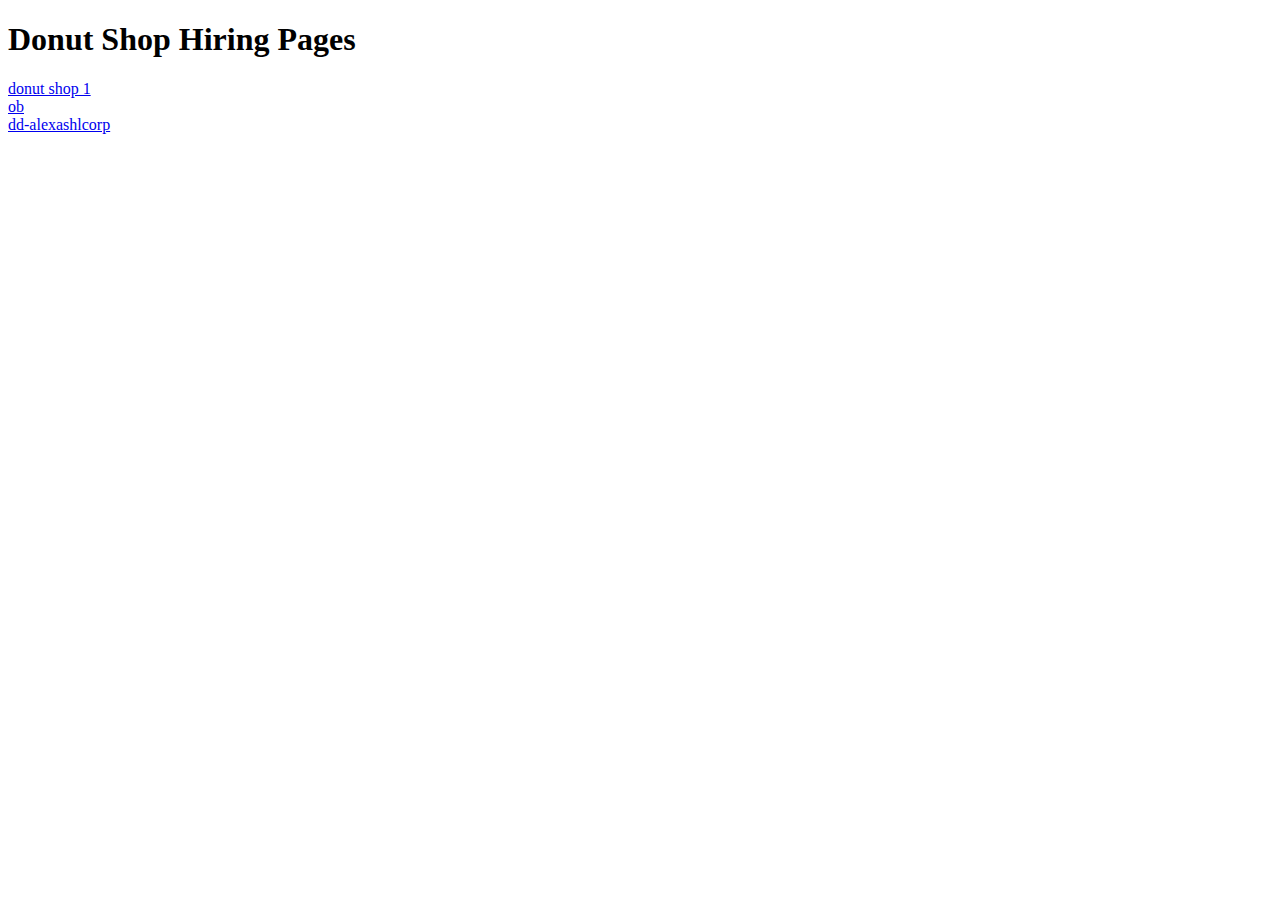
<file: index.html>
<!DOCTYPE html>
<html lang="en" dir="ltr">
  <head>
    <meta charset="utf-8">
    <title></title>
  </head>
  <body>
    <h1>
      Donut Shop Hiring Pages
    </h1>
    <a href="/donutshop1">donut shop 1</a>
    <br />
    <a href="/ob">ob</a>
    <br />
    <a href="/dd-alexashlcorp">dd-alexashlcorp</a>
  </body>
</html>
</file>
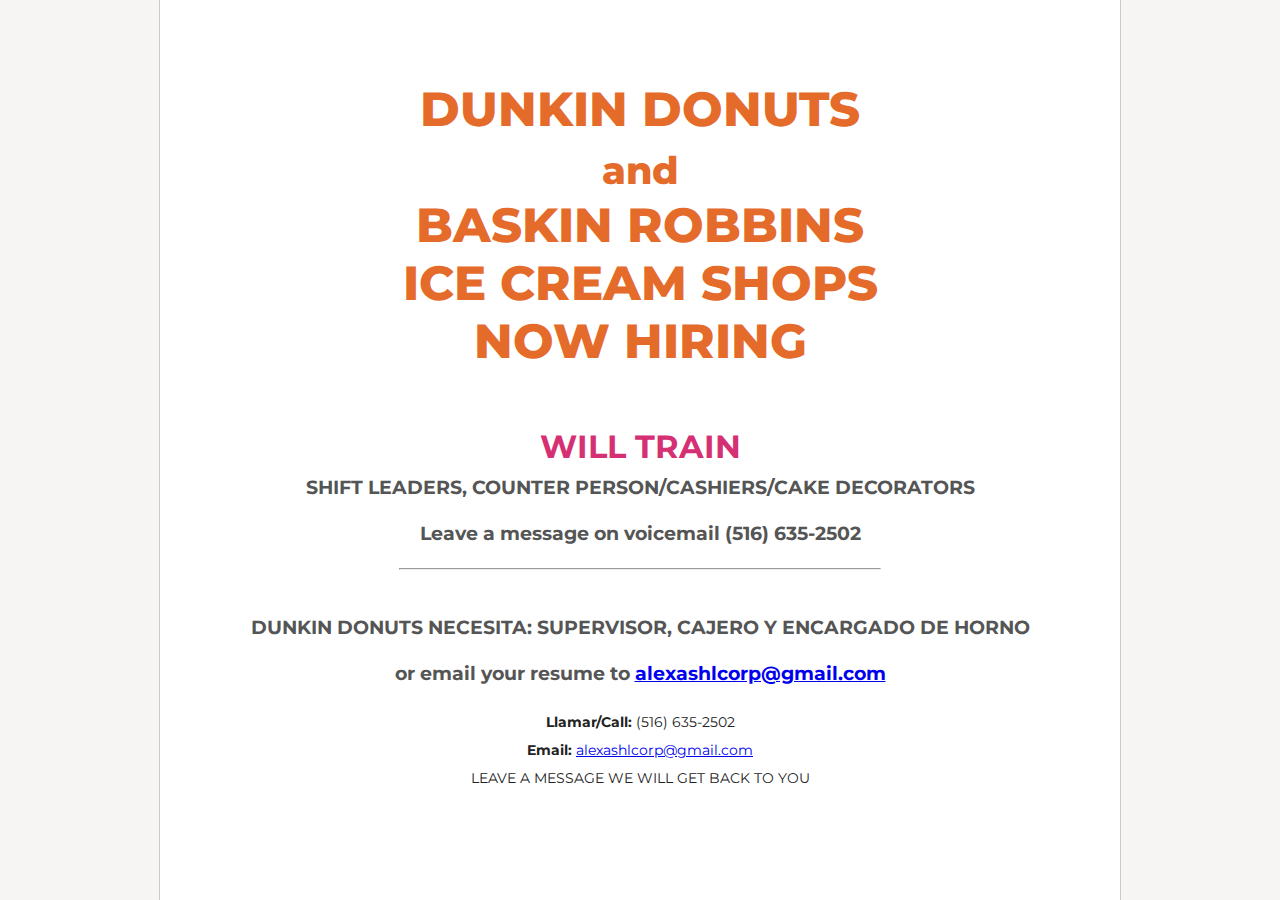
<file: dd-alexashlcorp/index.html>
<!DOCTYPE html>
<html lang="en" dir="ltr">
  <head>
    <meta charset="utf-8">
    <title></title>
    <style media="screen">
      @import url('https://fonts.googleapis.com/css2?family=Montserrat:wght@300;400;500;600;700;800&display=swap');

      @media only screen and (max-device-width: 480px) {
        .container {
          width: 100vw !important;
          border-left: 0px solid #fff;
          border-right: 0px solid #fff;
        }
        h1 {
          font-size: 5em !important;
          padding-top: 150px !important;
        }
        h2 {
          font-size: 4em !important;
        }
        h3 {
          font-size: 2.5em !important;
          padding-bottom: 40px !important;
          margin-top: 20px;
        }
        h4 {
          font-size: 2em !important;
          padding-top: 50px !important;
        }
        h5 {
          font-size: 1.8em !important;
        }
        h6 {
          font-size: 1.8em !important;
          padding-top: 20px !important;
        }
        ul {
          font-size: 1.8em !important;
        }
      }

      body {
        font-family: 'Montserrat', sans-serif;
        color: #222;
        background-color: #F6F5F3;
        margin: 0px;
      }

      header {
        text-align: center;
        padding-top: 80px;
      }

      h1 {
        margin: 0;
        color: #E56B2B;
        font-weight: 800;
        font-size: 3em;
      }

      .container {
        width: 960px;
        margin: auto;
        background-color: #fff;
        border-left: 1px solid #CECAC5;
        border-right: 1px solid #CECAC5;
        height: 100vh;
      }

      section {
        text-align: center;
        padding-top: 30px;
      }

      h2 {
        font-size: 2em;
        color: #D43073;
        margin-bottom: 0px;
      }

      h3 {
        color: #555;
        margin-top: 10px;
      }

      h4 {
        padding-top: 30px;
        font-size: 1.1em;
      }

      h5 {
        font-size: .9em;
        font-weight: 600;
        margin-top: 10px;
      }

      h6 {
        font-weight: 400;
        margin: 0;
        padding-top: 10px;
        font-size: .9em;
      }

      ul {
        margin: 50px 0;
        padding: 0px;
      }

      ul li {
        list-style: none;
        padding-top: 10px;
      }
    </style>
  </head>
  <body>
    <div class="container">
      <header>
        <h1>
          DUNKIN DONUTS
          <br />
          <span style="font-size: .8em;">and</span>
          <br />
          BASKIN ROBBINS
          <br />
          ICE CREAM SHOPS
          <br />
          NOW HIRING
        </h1>
        <!-- <h5>
          Plainview/Woodbury Area (Nassau)
          <br />
          Farmingdale/Old Bethpage (Nassau)
          <br />
          Bethpage (Nassau)
          <br />
          Farmingville (Suffolk)
        </h5> -->
      </header>

      <section>
        <h2>
          WILL TRAIN
        </h2>
        <h3>
          SHIFT LEADERS, COUNTER PERSON/CASHIERS/CAKE DECORATORS
          <br />
          <br />
          Leave a message on voicemail (516) 635-2502
          <br />
          <br />
          <hr style="width: 50%; margin: auto;">
          <br />
          <br />
          DUNKIN DONUTS NECESITA: SUPERVISOR, CAJERO Y ENCARGADO DE HORNO
          <br />
          <br />
          or email your resume to <a href="mailto:alexashlcorp@gmail.com">alexashlcorp@gmail.com</a>
        </h3>

        <!-- <ul>
          <li>
            Looking for a new exciting jobs with flexible hours?
          </li>
          <li>
            Pay starts above minimum Wage?
          </li>
        </ul> -->



        <h6>
          <b>Llamar/Call:</b> (516) 635-2502
        </h6>
        <h6>
          <b>Email:</b> <a href="mailto:alexashlcorp@gmail.com">alexashlcorp@gmail.com</a>
        </h6>
        <h6>
          LEAVE A MESSAGE WE WILL GET BACK TO YOU
        </h6>

      </section>

    </div>
  </body>
</html>
</file>
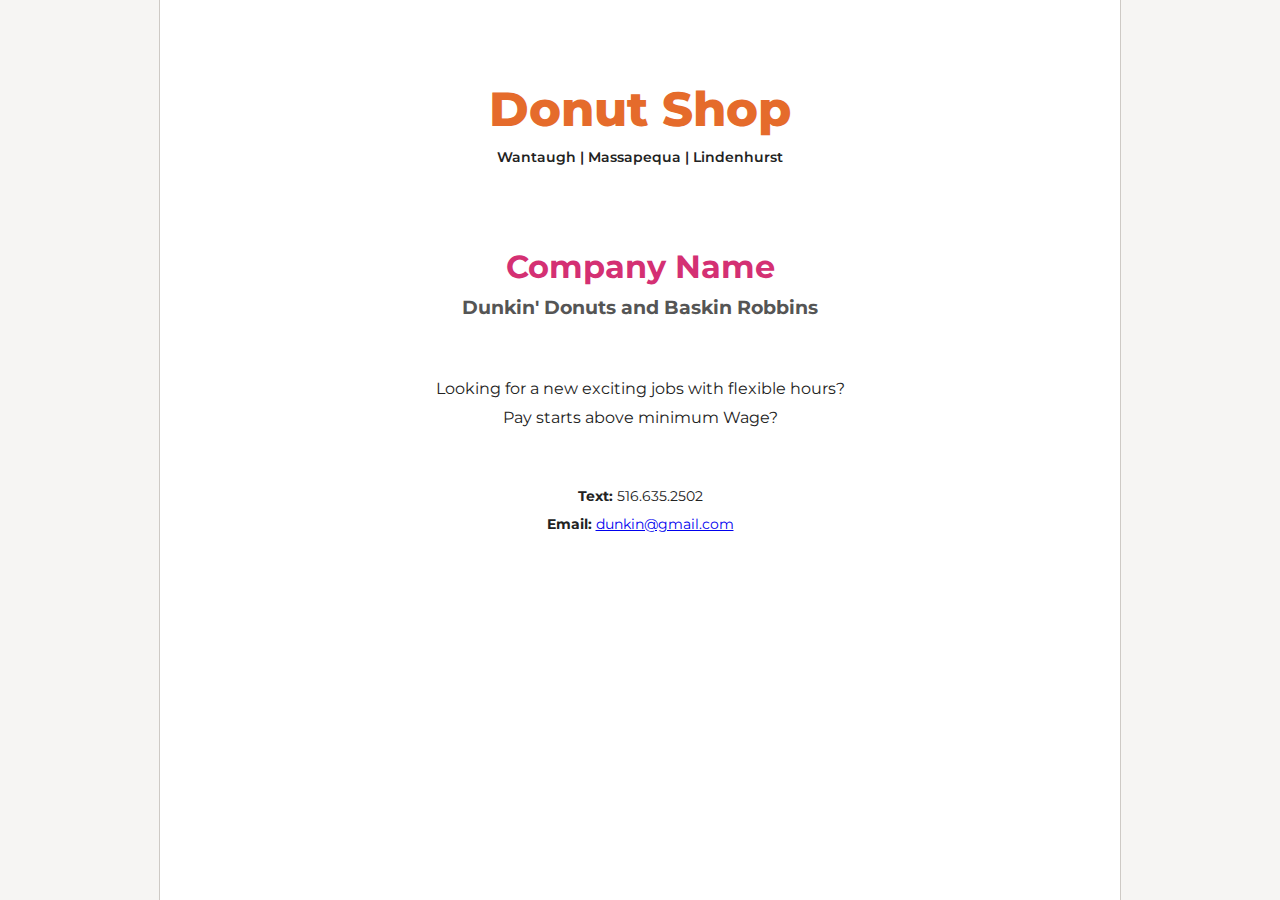
<file: donutshop1/index.html>
<!DOCTYPE html>
<html lang="en" dir="ltr">
  <head>
    <meta charset="utf-8">
    <title></title>
    <style media="screen">
      @import url('https://fonts.googleapis.com/css2?family=Montserrat:wght@300;400;500;600;700;800&display=swap');

      @media only screen and (max-device-width: 480px) {
        .container {
          width: 100vw !important;
          border-left: 0px solid #fff;
          border-right: 0px solid #fff;
        }
        h1 {
          font-size: 5em !important;
          padding-top: 150px !important;
        }
        h2 {
          font-size: 4em !important;
        }
        h3 {
          font-size: 2.5em !important;
          padding-bottom: 40px !important;
          margin-top: 20px;
        }
        h4 {
          font-size: 2em !important;
          padding-top: 50px !important;
        }
        h5 {
          font-size: 1.8em !important;
        }
        h6 {
          font-size: 1.8em !important;
          padding-top: 20px !important;
        }
        ul {
          font-size: 1.8em !important;
        }
      }

      body {
        font-family: 'Montserrat', sans-serif;
        color: #222;
        background-color: #F6F5F3;
        margin: 0px;
      }

      header {
        text-align: center;
        padding-top: 80px;
      }

      h1 {
        margin: 0;
        color: #E56B2B;
        font-weight: 800;
        font-size: 3em;
      }

      .container {
        width: 960px;
        margin: auto;
        background-color: #fff;
        border-left: 1px solid #CECAC5;
        border-right: 1px solid #CECAC5;
        height: 100vh;
      }

      section {
        text-align: center;
        padding-top: 30px;
      }

      h2 {
        font-size: 2em;
        color: #D43073;
        margin-bottom: 0px;
      }

      h3 {
        color: #555;
        margin-top: 10px;
      }

      h4 {
        padding-top: 30px;
        font-size: 1.1em;
      }

      h5 {
        font-size: .9em;
        font-weight: 600;
        margin-top: 10px;
      }

      h6 {
        font-weight: 400;
        margin: 0;
        padding-top: 10px;
        font-size: .9em;
      }

      ul {
        margin: 50px 0;
        padding: 0px;
      }

      ul li {
        list-style: none;
        padding-top: 10px;
      }
    </style>
  </head>
  <body>
    <div class="container">
      <header>
        <h1>Donut Shop</h1>
        <h5>
          Wantaugh | Massapequa | Lindenhurst
        </h5>
      </header>

      <section>
        <h2>
          Company Name
        </h2>
        <h3>
          Dunkin' Donuts and Baskin Robbins
        </h3>

        <ul>
          <li>
            Looking for a new exciting jobs with flexible hours?
          </li>
          <li>
            Pay starts above minimum Wage?
          </li>
        </ul>



        <h6>
          <b>Text:</b> 516.635.2502
        </h6>
        <h6>
          <b>Email:</b> <a href="mailto:dunkin@gmail.com">dunkin@gmail.com</a>
        </h6>

      </section>

    </div>
  </body>
</html>
</file>
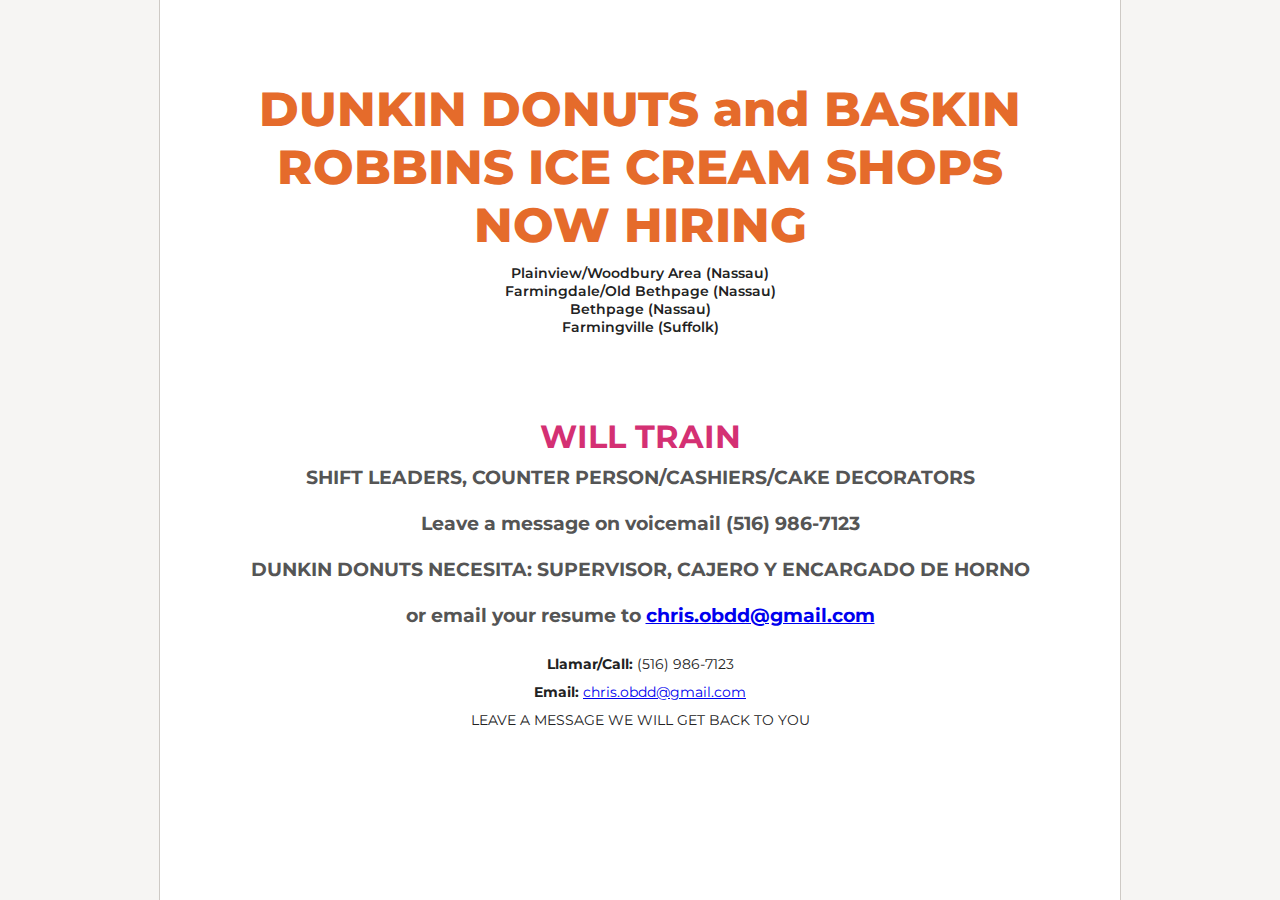
<file: ob/index.html>
<!DOCTYPE html>
<html lang="en" dir="ltr">
  <head>
    <meta charset="utf-8">
    <title></title>
    <style media="screen">
      @import url('https://fonts.googleapis.com/css2?family=Montserrat:wght@300;400;500;600;700;800&display=swap');

      @media only screen and (max-device-width: 480px) {
        .container {
          width: 100vw !important;
          border-left: 0px solid #fff;
          border-right: 0px solid #fff;
        }
        h1 {
          font-size: 5em !important;
          padding-top: 150px !important;
        }
        h2 {
          font-size: 4em !important;
        }
        h3 {
          font-size: 2.5em !important;
          padding-bottom: 40px !important;
          margin-top: 20px;
        }
        h4 {
          font-size: 2em !important;
          padding-top: 50px !important;
        }
        h5 {
          font-size: 1.8em !important;
        }
        h6 {
          font-size: 1.8em !important;
          padding-top: 20px !important;
        }
        ul {
          font-size: 1.8em !important;
        }
      }

      body {
        font-family: 'Montserrat', sans-serif;
        color: #222;
        background-color: #F6F5F3;
        margin: 0px;
      }

      header {
        text-align: center;
        padding-top: 80px;
      }

      h1 {
        margin: 0;
        color: #E56B2B;
        font-weight: 800;
        font-size: 3em;
      }

      .container {
        width: 960px;
        margin: auto;
        background-color: #fff;
        border-left: 1px solid #CECAC5;
        border-right: 1px solid #CECAC5;
        height: 100vh;
      }

      section {
        text-align: center;
        padding-top: 30px;
      }

      h2 {
        font-size: 2em;
        color: #D43073;
        margin-bottom: 0px;
      }

      h3 {
        color: #555;
        margin-top: 10px;
      }

      h4 {
        padding-top: 30px;
        font-size: 1.1em;
      }

      h5 {
        font-size: .9em;
        font-weight: 600;
        margin-top: 10px;
      }

      h6 {
        font-weight: 400;
        margin: 0;
        padding-top: 10px;
        font-size: .9em;
      }

      ul {
        margin: 50px 0;
        padding: 0px;
      }

      ul li {
        list-style: none;
        padding-top: 10px;
      }
    </style>
  </head>
  <body>
    <div class="container">
      <header>
        <h1>
          DUNKIN DONUTS and BASKIN ROBBINS ICE CREAM SHOPS
          <br />
          NOW HIRING
        </h1>
        <h5>
          Plainview/Woodbury Area (Nassau)
          <br />
          Farmingdale/Old Bethpage (Nassau)
          <br />
          Bethpage (Nassau)
          <br />
          Farmingville (Suffolk)
        </h5>
      </header>

      <section>
        <h2>
          WILL TRAIN
        </h2>
        <h3>
          SHIFT LEADERS, COUNTER PERSON/CASHIERS/CAKE DECORATORS
          <br />
          <br />
          Leave a message on voicemail (516) 986-7123
          <br />
          <br />
          DUNKIN DONUTS NECESITA: SUPERVISOR, CAJERO Y ENCARGADO DE HORNO
          <br />
          <br />
          or email your resume to <a href="mailto:chris.obdd@gmail.com">chris.obdd@gmail.com</a>
        </h3>

        <!-- <ul>
          <li>
            Looking for a new exciting jobs with flexible hours?
          </li>
          <li>
            Pay starts above minimum Wage?
          </li>
        </ul> -->



        <h6>
          <b>Llamar/Call:</b> (516) 986-7123
        </h6>
        <h6>
          <b>Email:</b> <a href="mailto:chris.obdd@gmail.com">chris.obdd@gmail.com</a>
        </h6>
        <h6>
          LEAVE A MESSAGE WE WILL GET BACK TO YOU
        </h6>

      </section>

    </div>
  </body>
</html>
</file>
